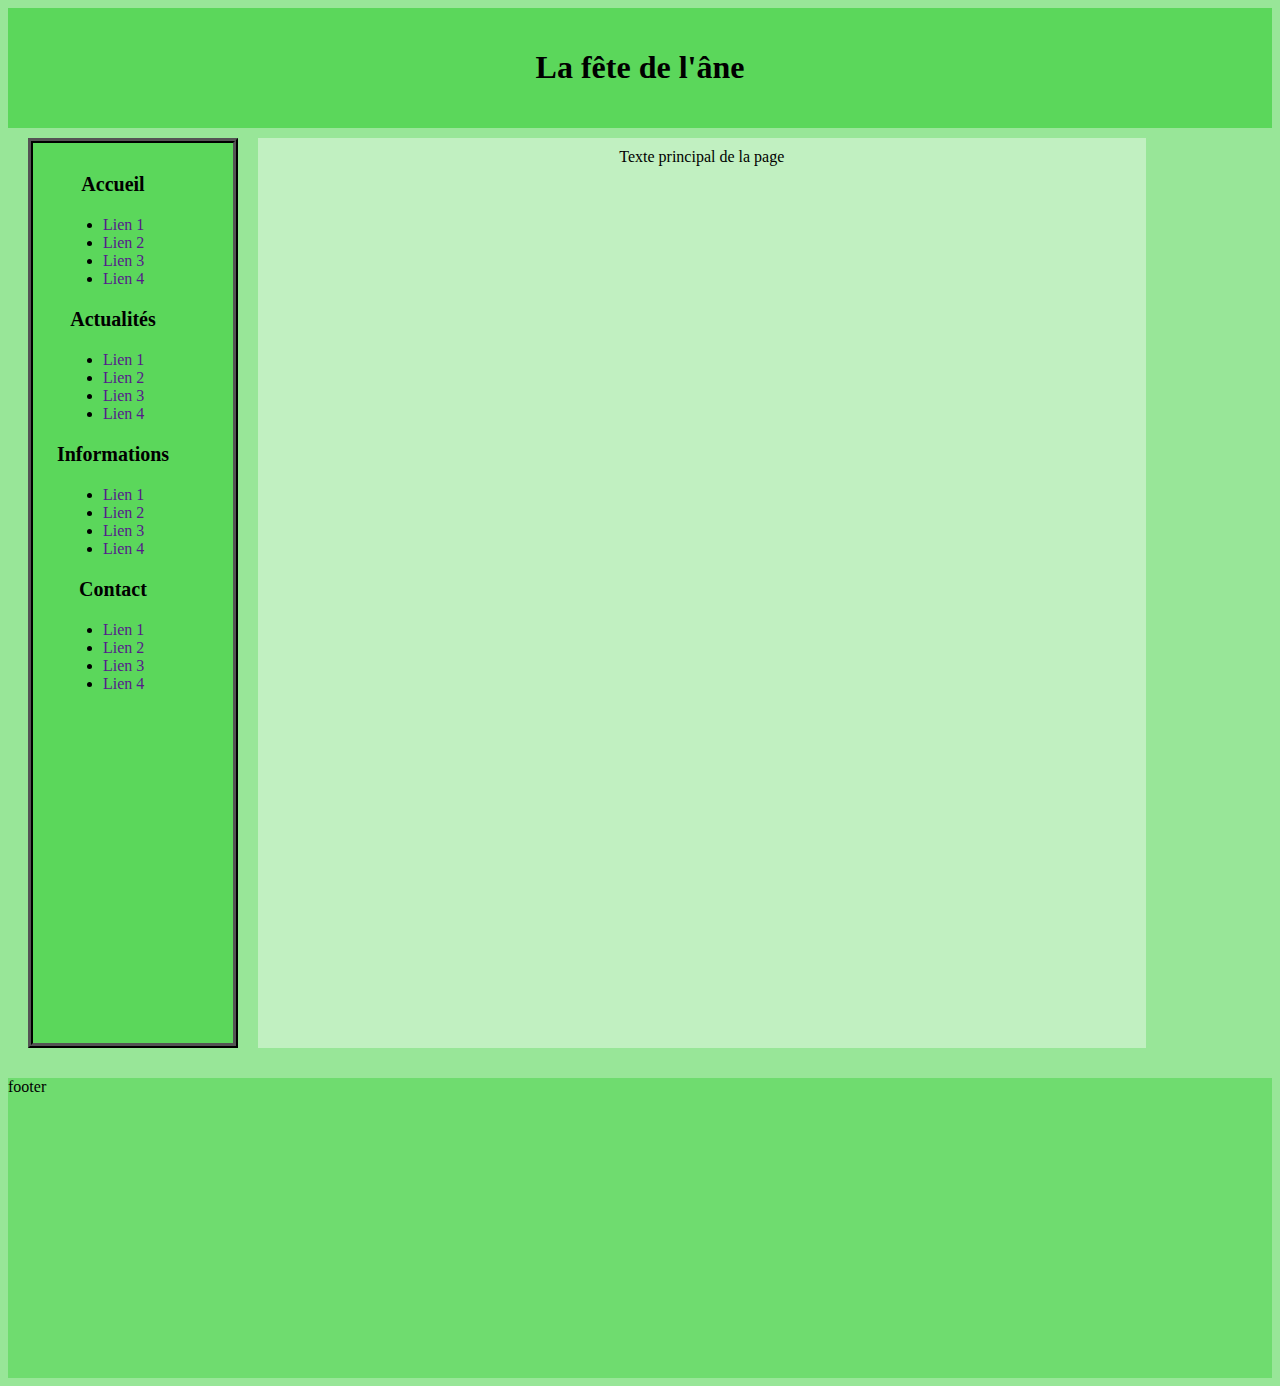
<file: Prototype_site/page.html>
<!DOCTYPE html>
<html lang = 'fr'>
<head>
	
	<meta charset="utf-8">
	<title>La fête de l'âne</title>
	<link rel="stylesheet" type="text/css" href="style.css">


</head>





<body>
<header>
<h1>La fête de l'âne</h1>
</header>
<aside>
	<nav>
		<h3>Accueil</h3>
		<ul>
			<li><a href="">Lien 1</a></li>
			<li><a href="">Lien 2</a></li>
			<li><a href="">Lien 3</a></li>
			<li><a href="">Lien 4</a></li>
		</ul>
		<h3>Actualités</h3>
		<ul>
			<li><a href="">Lien 1</a></li>
			<li><a href="">Lien 2</a></li>
			<li><a href="">Lien 3</a></li>
			<li><a href="">Lien 4</a></li>
		</ul>
		<h3>Informations</h3>
		<ul>
			<li><a href="">Lien 1</a></li>
			<li><a href="">Lien 2</a></li>
			<li><a href="">Lien 3</a></li>
			<li><a href="">Lien 4</a></li>
		</ul>
		<h3>Contact</h3>
		<ul>
			<li><a href="">Lien 1</a></li>
			<li><a href="">Lien 2</a></li>
			<li><a href="">Lien 3</a></li>
			<li><a href="">Lien 4</a></li>
		</ul>

	</nav>
</aside>
<main>
Texte principal de la page<br>

</main>

<footer>
	
footer
</footer>














</body>
</html>
</file>
<file: Prototype_site/style.css>
html {
	background-color: #98e698;
}
aside {
	float: left;
	background-color: #5bd75b;
	width: 200px;
	height: 900px;
	border : ridge 5px black;
	margin-left: 20px;
}
header {
	background-color: #5bd75b;
	text-align: center;
	padding: 20px;
	margin-bottom: 10px;
}
footer	{
	background-color: #6fdc6f;
	height: 300px;
	width: 100%;

	
	margin-top: 30px;

}
main	{
	height: 900px;
	background-color: #c1f0c1;
	margin-left: 250px;
	margin-right: 10%;
	text-align: center;
	padding-top: 10px;

}
nav	{
	text-align: center;
	padding-top: 10px;
}
h3 {
	font-size: 20px;
	padding-right: 40px;
}
li {
	text-align: left;

}
ul	{
	padding-left: 70px;
}
a {
	text-decoration: none;
}
a:hover {
	color: #66ffff;
}
</file>
